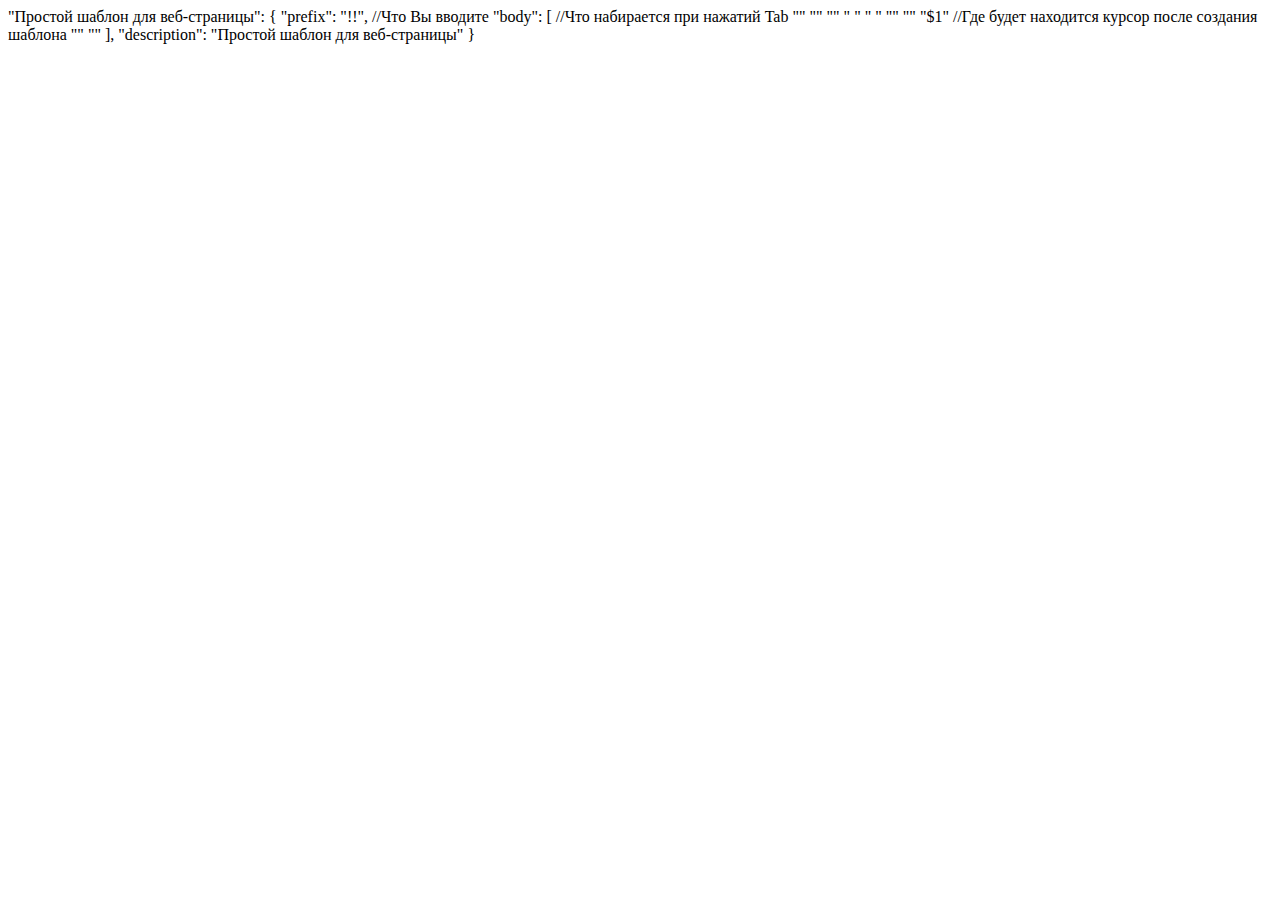
<file: TEST.html>
"Простой шаблон для веб-страницы": {
	"prefix": "!!", //Что Вы вводите
	"body": [		//Что набирается при нажатий Tab
		"<!DOCTYPE html>"
		"<html lang='en'>"
		"<head>"
		" 	<meta charset='UTF-8'>"
		"	<title>Document</title>"
		"</head>"
		"<body>"
		"$1"		//Где будет находится курсор после создания шаблона
		"</body>"
		"</html>"
	],
	"description": "Простой шаблон для веб-страницы"
}
</file>
